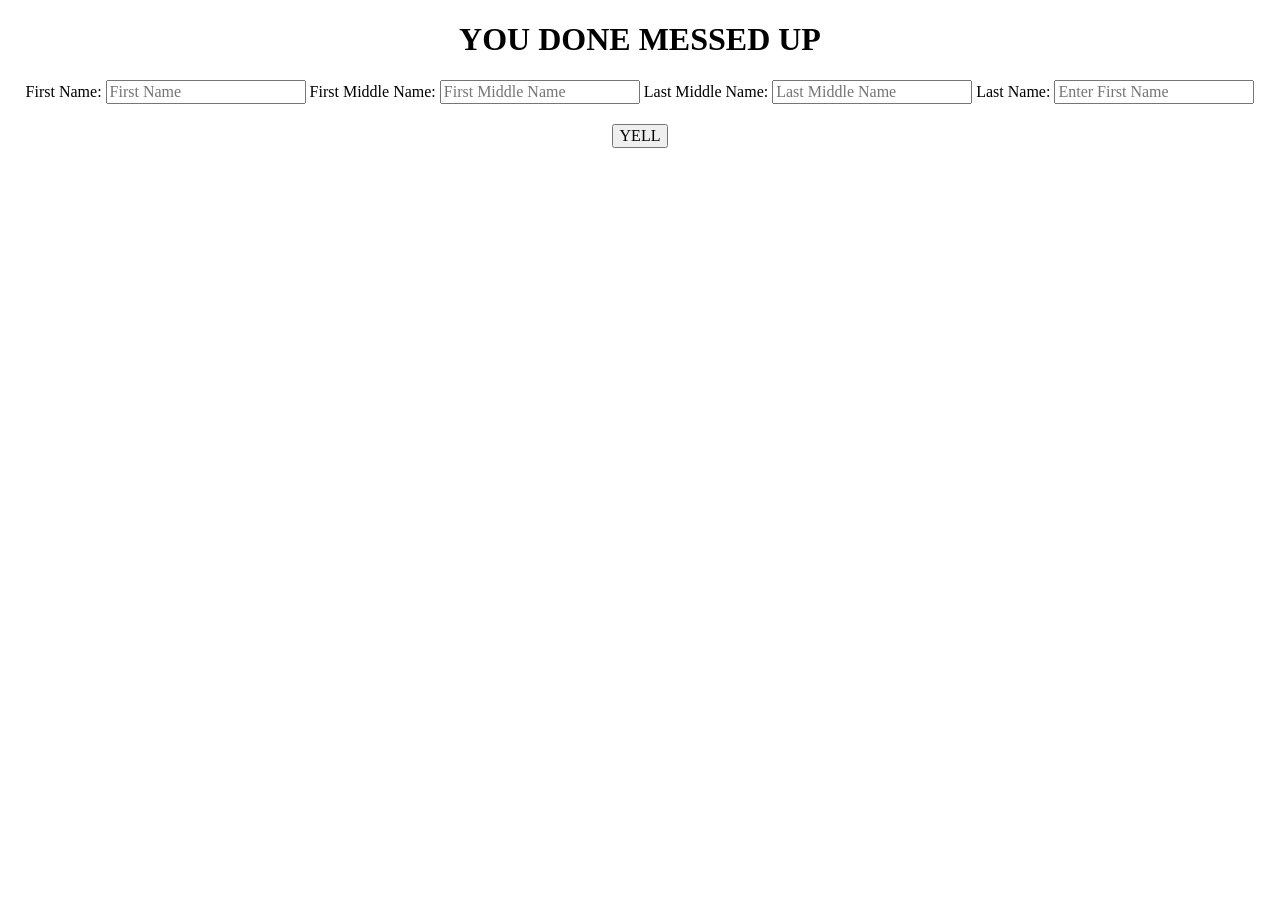
<file: class12-materials/angry-parent-simulator/index.html>
<!DOCTYPE html>
<html lang="en">
	<head>
    	<meta charset="utf-8">
    	<meta name="description" content="This app simulates when your parental unit is really mad at you">
    	<meta name="keywords" content="mom, dad, yell">

		<title>Angry Parent Simulator</title>

		<!-- external CSS link -->
		<link rel="stylesheet" href="css/normalize.css">
		<link rel="stylesheet" href="css/style.css">
	</head>
	<body>

		<h1>YOU DONE MESSED UP</h1>

		<form>
			<label for="firstName"> First Name: </label>
			<input id="firstName" type="text" placeholder="First Name">
			<label for="firstMiddle"> First Middle Name: </label>
			<input id="firstMiddle" type="text" placeholder="First Middle Name">
			<label for="lastMiddle"> Last Middle Name: </label>
			<input id="lastMiddle" type="text" placeholder="Last Middle Name">
			<label for="lastName"> Last Name: </label>
			<input id="lastName" type="text" placeholder="Enter First Name">
		</form>

		<button id="yell" type="button" name="button">YELL</button>

		<h2 id="placeToYell"></h2>


		<script type="text/javascript" src="js/main.js"></script>
	</body>
</html>
</file>
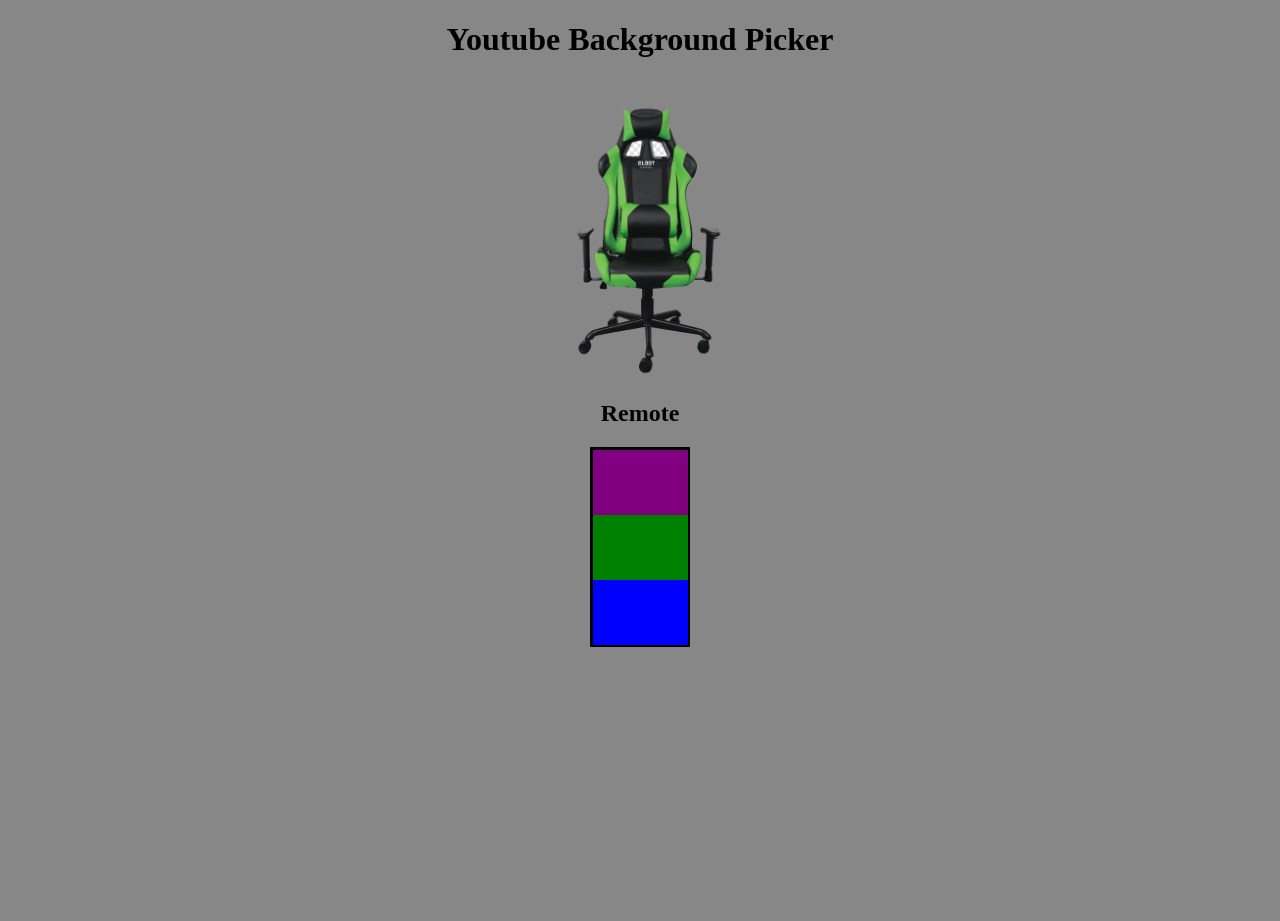
<file: class12-materials/background-picker/index.html>
<!DOCTYPE html>
<html lang="en">
	<head>
    	<meta charset="utf-8">
    	<meta name="description" content="This app helps youtubers pick the best background color for their videos">
    	<meta name="keywords" content="youtube, background, lights">

		<title>Youtube Background Picker</title>

		<!-- external CSS link -->
		<link rel="stylesheet" href="css/normalize.css">
		<link rel="stylesheet" href="css/style.css">
	</head>
	<body>
		<h1>Youtube Background Picker</h1>
		<img src="img/chair.png" alt="generic youtube gaming chair">

		<h2>Remote</h2>
		<ul>
			<li id="purple"></li>
			<li id="green"></li>
			<li id="blue"></li>
		</ul>

		<script type="text/javascript" src="js/main.js"></script>
		<script type="text/javascript" src="js/reviewApp.js"></script>
	</body>
</html>
</file>
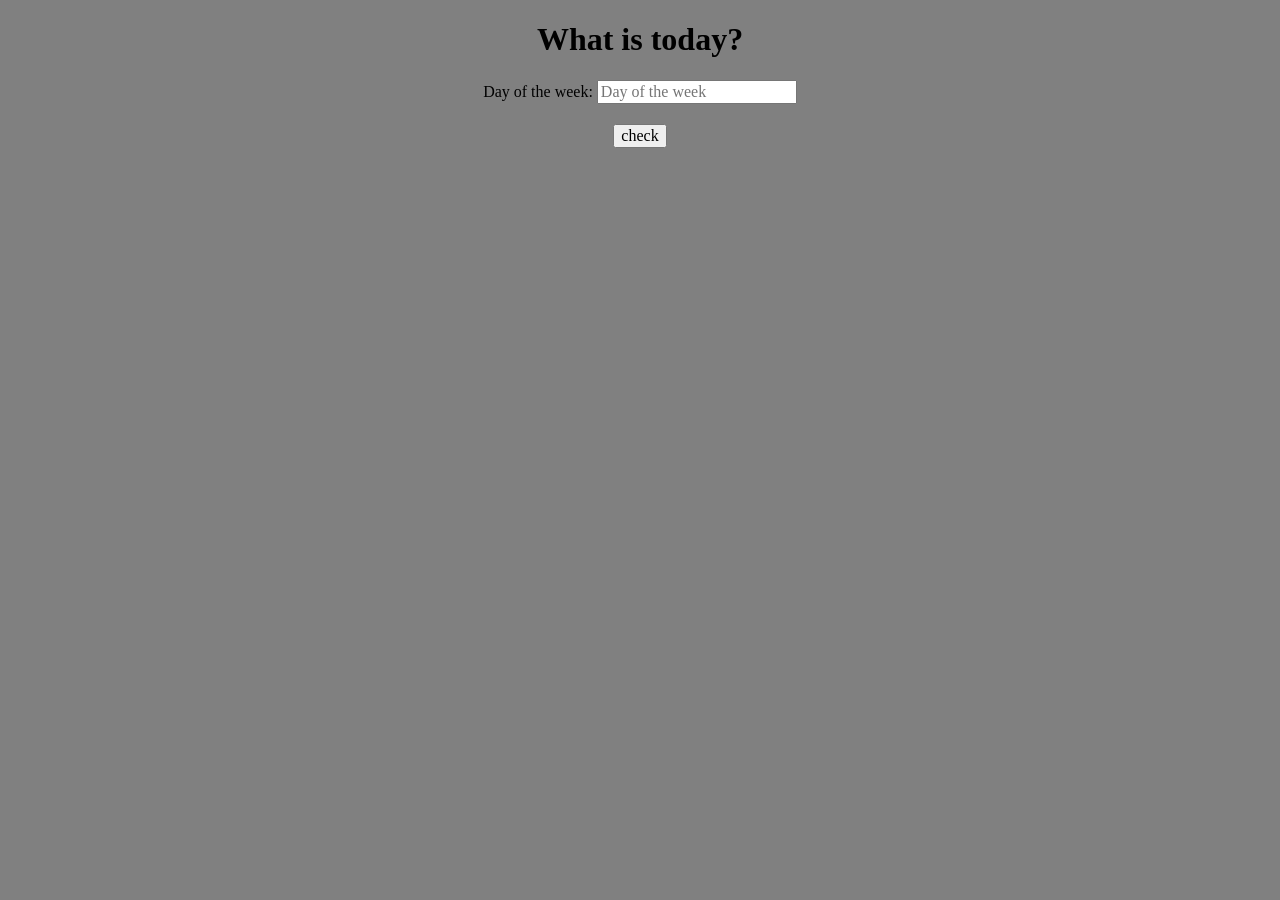
<file: class12-materials/class-weekend-boring/index.html>
<!DOCTYPE html>
<html lang="en">
	<head>
    	<meta charset="utf-8">
    	<meta name="description" content="This app lets you know today is class, the weekend, or a boring day">
    	<meta name="keywords" content="class, weekend, boring">

		<title>What is today?</title>

		<!-- external CSS link -->
		<link rel="stylesheet" href="css/normalize.css">
		<link rel="stylesheet" href="css/style.css">
	</head>
	<body>

		<h1>What is today?</h1>

		<form>
			<label for="day"> Day of the week: </label>
			<input id="day" type="text" placeholder="Day of the week">
		</form>

		<button id="check" type="button" name="button">check</button>

		<h2 id="placeToSee"></h2>


		<script type="text/javascript" src="js/main.js"></script>
		<script type="text/javascript" src="js/preview.js"></script>
	</body>
</html>
</file>
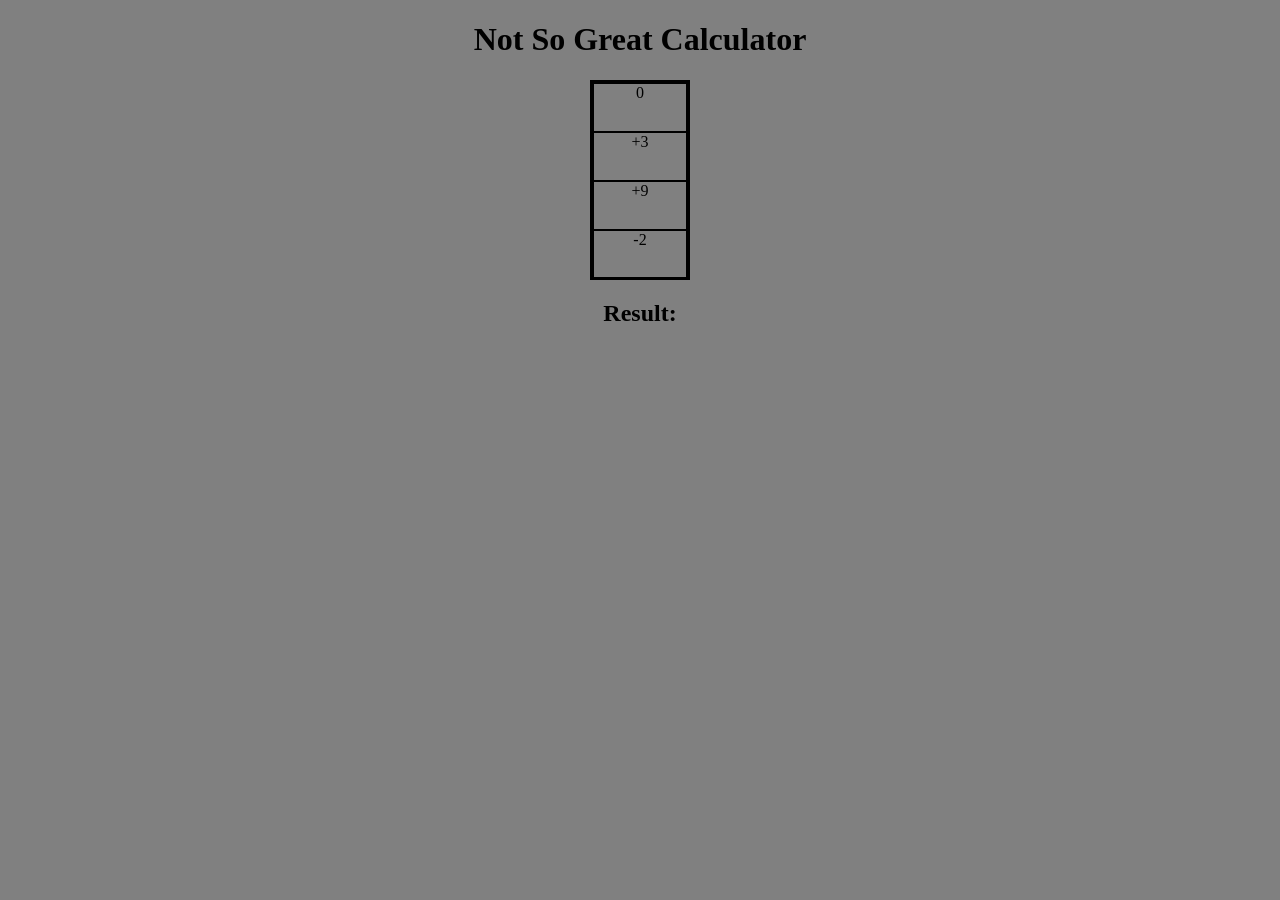
<file: class12-materials/simple-calculator/index.html>
<!DOCTYPE html>
<html lang="en">
	<head>
    	<meta charset="utf-8">
    	<meta name="description" content="Not so great calculator">
    	<meta name="keywords" content="calculator, bad, numbers">

		<title>Not So Great Calculator</title>

		<!-- external CSS link -->
		<link rel="stylesheet" href="css/normalize.css">
		<link rel="stylesheet" href="css/style.css">
	</head>
	<body>
		<h1>Not So Great Calculator</h1>
		<ul>
			<li id="pumpkin">0</li>
			<li id="dominosPizza">+3</li>
			<li id="zebra">+9</li>
			<li id="cantThinkOfAnything">-2</li>
		</ul>
		<h2>Result: <span id="placeToPutResult"></span></h2>


	</body>
	<script type="text/javascript" src="js/main.js"></script>
	<script type="text/javascript" src="js/preview.js"></script>
	</html>
</file>
<file: class12-materials/angry-parent-simulator/css/style.css>
/******************************************
/* HOT GARBAGE - PLEASE DON'T MIMIC THIS CSS
/*******************************************/

/* Box Model Hack */
*{
  box-sizing: border-box;
}

/******************************************
/* LAYOUT
/*******************************************/
h1, h2, form{
  text-align: center;
}
button{
  display: block;
  margin: 20px auto;
}
ul{
  width: 100px;
  height: 200px;
  border: 3px solid black;
  margin: 0 auto;
  list-style: none;
  padding: 0;
}
li{
  text-align: center;
  width: 94px;
  height: 49px;
  border: 1px solid black;
}
h2{
  font-size: 100px;
  color: red;
  font-weight: bold;
}
/******************************************
/* ADDITIONAL STYLES
/*******************************************/
</file>
<file: class12-materials/background-picker/css/style.css>
/******************************************
/* HOT GARBAGE - PLEASE DON'T MIMIC THIS CSS
/*******************************************/

/* Box Model Hack */
*{
  box-sizing: border-box;
}

/******************************************
/* LAYOUT
/*******************************************/

body{
  width: 100%;
  height: 100vh;
  background: rgb(135, 135, 135);
}


h1, h2{
  text-align: center;
}
img{
  display: block;
  height: 300px;
  margin: 0 auto;
}
ul{
  width: 100px;
  height: 200px;
  border: 3px solid black;
  margin: 0 auto;
  list-style: none;
  padding: 0;
}
li{
  width: 95px;
  height: 65px;
}

/******************************************
/* ADDITIONAL STYLES
/*******************************************/
#purple{
  background: purple;
}
#green{
  background: green;
}
#blue{
  background: blue;
}
</file>
<file: class12-materials/class-weekend-boring/css/style.css>
/******************************************
/* HOT GARBAGE - PLEASE DON'T MIMIC THIS CSS
/*******************************************/

/* Box Model Hack */
*{
  box-sizing: border-box;
}

/******************************************
/* LAYOUT
/*******************************************/
h1, h2, form{
  text-align: center;
}
button{
  display: block;
  margin: 20px auto;
}
ul{
  width: 100px;
  height: 200px;
  border: 3px solid black;
  margin: 0 auto;
  list-style: none;
  padding: 0;
}
li{
  text-align: center;
  width: 94px;
  height: 49px;
  border: 1px solid black;
}
h2{
  font-size: 100px;
  color: red;
  font-weight: bold;
}
/******************************************
/* ADDITIONAL STYLES
/*******************************************/
</file>
<file: class12-materials/simple-calculator/css/style.css>
/******************************************
/* HOT GARBAGE - PLEASE DON'T MIMIC THIS CSS
/*******************************************/

/* Box Model Hack */
*{
  box-sizing: border-box;
}

/******************************************
/* LAYOUT
/*******************************************/
h1, h2{
  text-align: center;
}
img{
  display: block;
  height: 300px;
  margin: 0 auto;
}
ul{
  width: 100px;
  height: 200px;
  border: 3px solid black;
  margin: 0 auto;
  list-style: none;
  padding: 0;
}
li{
  text-align: center;
  width: 94px;
  height: 49px;
  border: 1px solid black;
}

/******************************************
/* ADDITIONAL STYLES
/*******************************************/
</file>
